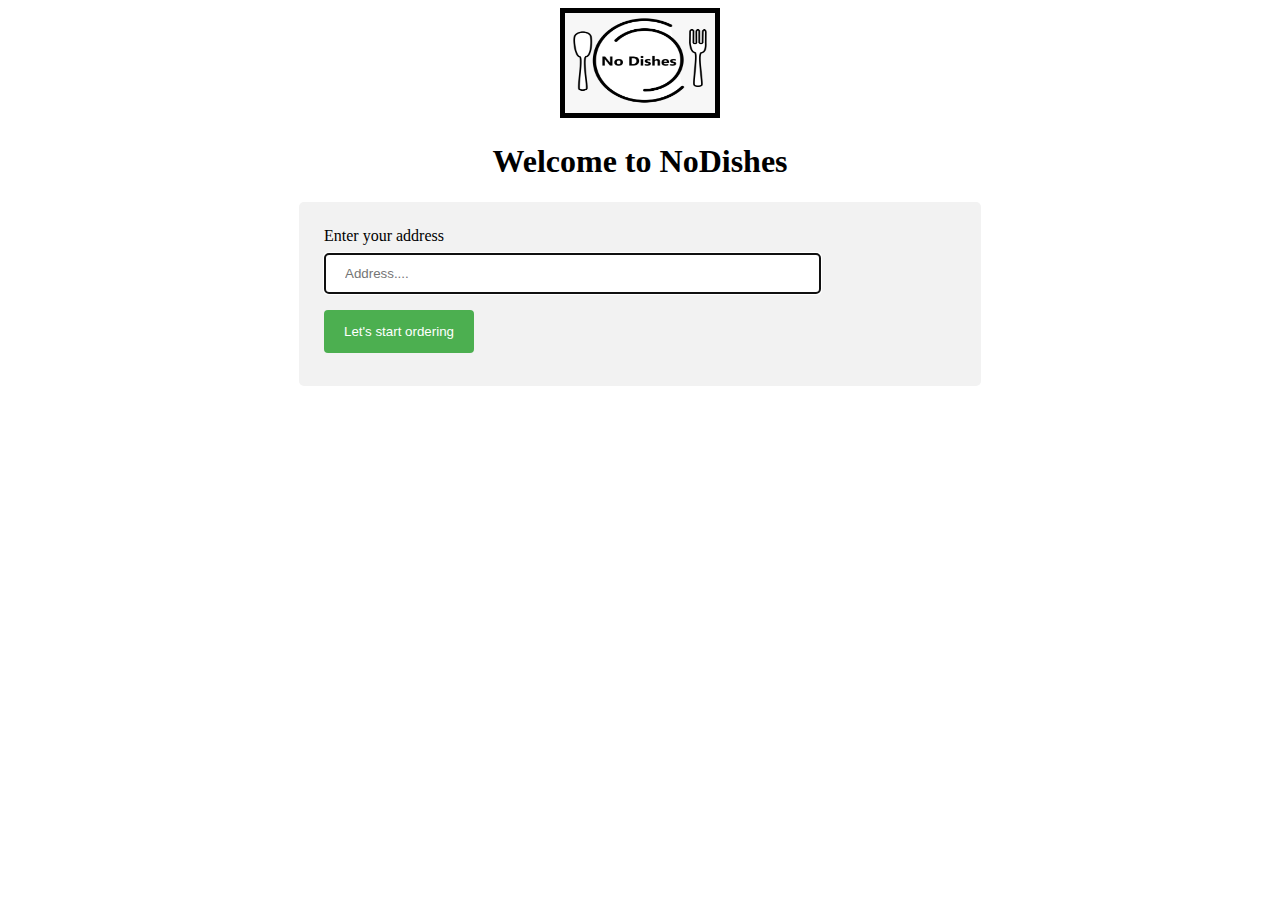
<file: index.html>
<!DOCTYPE html>
<html>
    <head>
        <title>Milestone-3</title>
        <link rel = "stylesheet" href= "milestone_3.css">
    </head>
    <body>
        <div id = "logo">
            <img src = "logo.png" width = "150" height = "100" style = "border:5px solid black">
        </div>
        <div id = "motto">
            <h1 style ="font-weight: bold; color: black">Welcome to NoDishes</h1>
        </div>
        <div class = "absolute">
            <form action = "login.html">
                <label for = "address">Enter your address</label>
                <input type = "text" id = "address" name = "Address...." placeholder = "Address...." required autofocus>
                <input type = "submit" id = "submit" Value = "Let's start ordering">
            </form>
        </div>
        <script src = "milestone_3.js"></script>
    </body>
</html>
<!--To-do
1) Work with the address where we have to parse the string and take the address and save it in localstorage under address property
2) Login page has username make sure to save that in local storage and use it later
3) In case the user uses sign up and logs in save the data stored in that and make sure the username and password are the same, else 
give an error.
-->
</file>
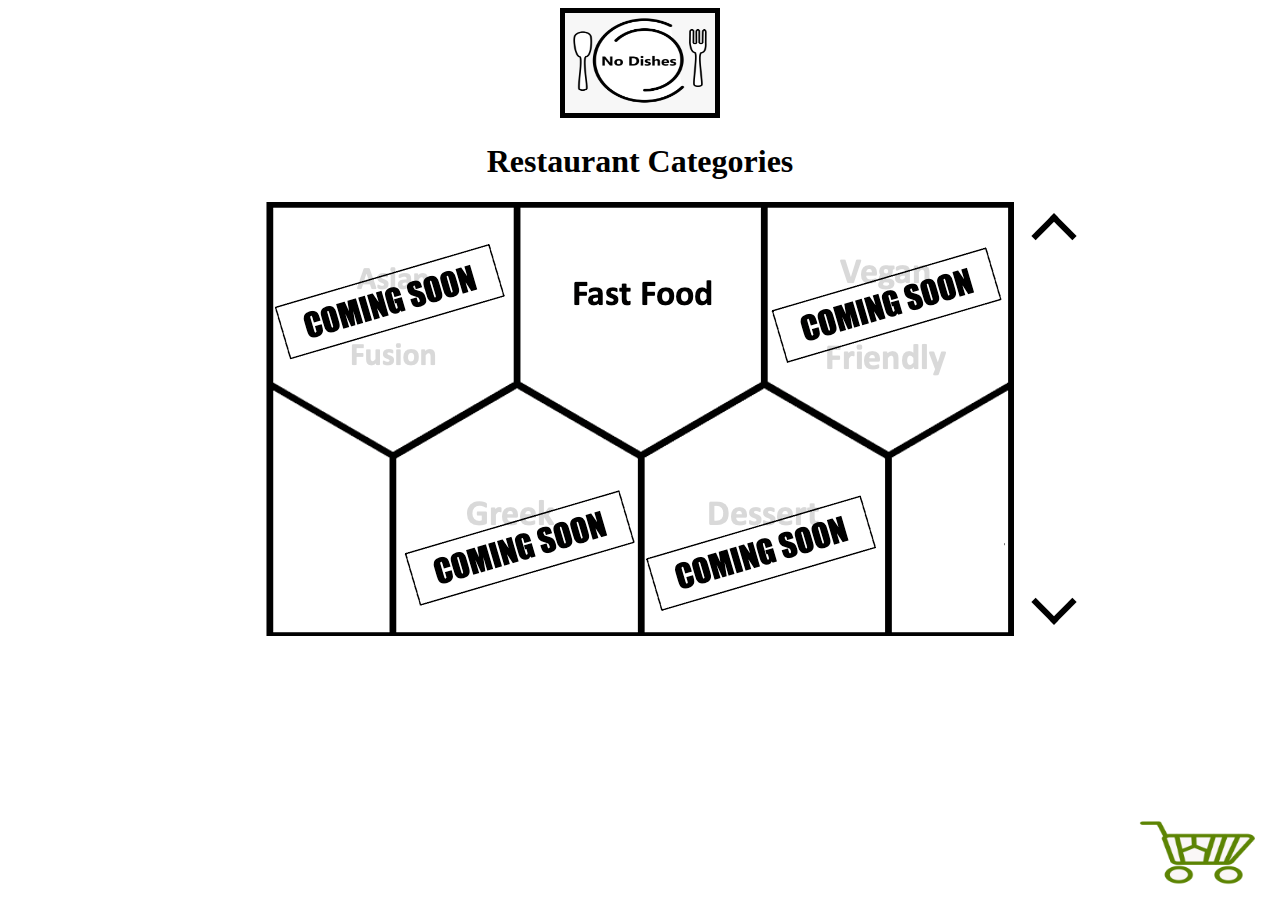
<file: categories.html>
<!DOCTYPE html>
<html>
  <head>
    <link rel = "stylesheet" href= "milestone_3.css">
    <style>
        .arrow {
            border: solid black;
            border-width: 0 6px 6px 0;
            display: inline-block;
            padding: 13px;
        }
        .up {
            transform: rotate(-135deg);
            -webkit-transform: rotate(-135deg);
        }

        .down {
            transform: rotate(45deg);
            -webkit-transform: rotate(45deg);
        }
        #categories1{
            position: relative;
            text-align: center;
        }
    </style>
  </head>
<body>


    <div id = "logo">
        <a href = "pentanav.html">
            <img src = "logo.png" width = "150" height = "100" style = "border:5px solid black">
        </a>
    </div>


    <div id = "categories-text">
        <h1 style ="font-weight: bold; color: black">Restaurant Categories</h1>
    </div>


    <div id = "categories">
      <img src="categories1.png" usemap="#image-map">

      <map name="image-map">
            <area alt="Asian Fusion" title="Asian Fusion Coming Soon" coords="7,5,246,5,249,179,125,249,7,181" shape="poly">
            <area alt="Fast Food" title="Fast Food Available" href="fastFood.html" coords="255,7,494,5,493,178,373,248,253,180" shape="poly">
            <area alt="Vegan Friendly" title="Vegan Friendly Coming Soon" coords="500,6,741,5,740,178,623,248,501,180" shape="poly">
            <area alt="Greek" title="Greek Coming Soon" coords="251,187,129,257,130,427,370,430,369,255" shape="poly">
            <area alt="Dessert" title="Dessert Coming Soon" coords="497,186,379,255,378,429,617,427,618,255" shape="poly">
      </map>
    </div>


    <div hidden id = "categories1">
      <img src="categories2.png" usemap="#image-map2">

      <map name="image-map2">
        <area alt="Seafood" title="Seafood Coming Soon" coords="7,5,246,5,249,179,125,249,7,181" shape="poly">
        <area alt="Pizzeria" title="Pizzeria Coming Soon" coords="255,7,494,5,493,178,373,248,253,180" shape="poly">
        <area alt="Cafe" title="Cafe Available" href="cafe.html" coords="500,6,741,5,740,178,623,248,501,180" shape="poly">
        <area alt="Steakhouse" title="Steakhouse Coming Soon" coords="251,187,129,257,130,427,370,430,369,255" shape="poly">
        <area alt="Ethiopian" title="Ethiopian Coming Soon" coords="497,186,379,255,378,429,617,427,618,255" shape="poly">
      </map>
    </div>



    <div style = "position: relative; left: 1030px; top: -420px;">
        <i class  = "arrow up" onclick = "arrowUp()"></i>
    </div>


    <div style = "position: relative; left: 1030px; top: -90px;">
        <i class = "arrow down" onclick = "arrowDown()"></i>
    </div>


    <div id = "cart">
        <a href = "">
            <img src = "Cart.png" width = "150" height = "100">
        </a>
    </div>


    <script>
        function arrowDown(){
            document.getElementById("categories").setAttribute("hidden", true);
            document.getElementById("categories1").removeAttribute("hidden");
        }
        function arrowUp(){
            document.getElementById("categories1").setAttribute("hidden", true);
            document.getElementById("categories").removeAttribute("hidden");
        }
    </script>

  </body>

</html>
</file>
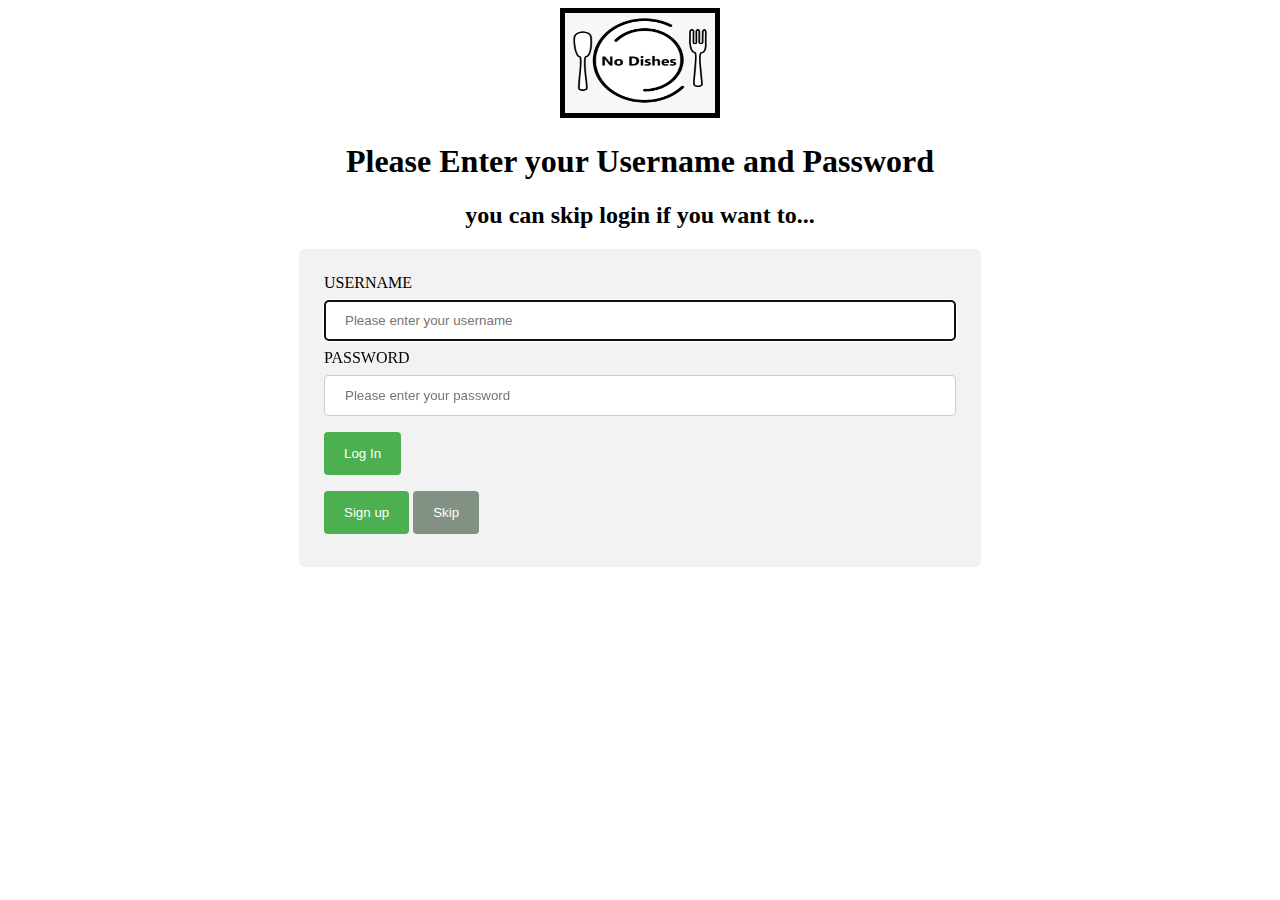
<file: login.html>
<!DOCTYPE html>
<html>
    <head>
        <title>Milestone-3</title>
        <link rel = "stylesheet" href= "milestone_3.css">
    </head>
    <body>
        <div id = "logo">
            <img src = "logo.png" width = "150" height = "100" style = "border:5px solid black">
        </div>
        <div id = "motto">
            <h1 style ="font-weight: bold; color: black">Please Enter your Username and Password</h1>
            <h2 style ="font-weight: bold; color: black">you can skip login if you want to...</h2>
        </div>
        <div class = "absolute">
            <form action = "pentanav.html">
                <label for = "username">USERNAME</label>
                <input type = "text" id = "username" placeholder = "Please enter your username" required autofocus>

                
                <label for = "password">PASSWORD</label>
                <input type = "password" id = "password" name = "password" placeholder = "Please enter your password" required autofocus>

                
                <input type = "submit" Value = "Log In">
                
            </form>
            <form action = "signup.html">
                <input type = "submit" Value = "Sign up">
                
            </form>
            <form action = "pentanav.html">
                <input style = "background-color:#839184; right: 500px;" type = "submit" Value = "Skip">
            </form>
        </div>
    </body>
</html>
</file>
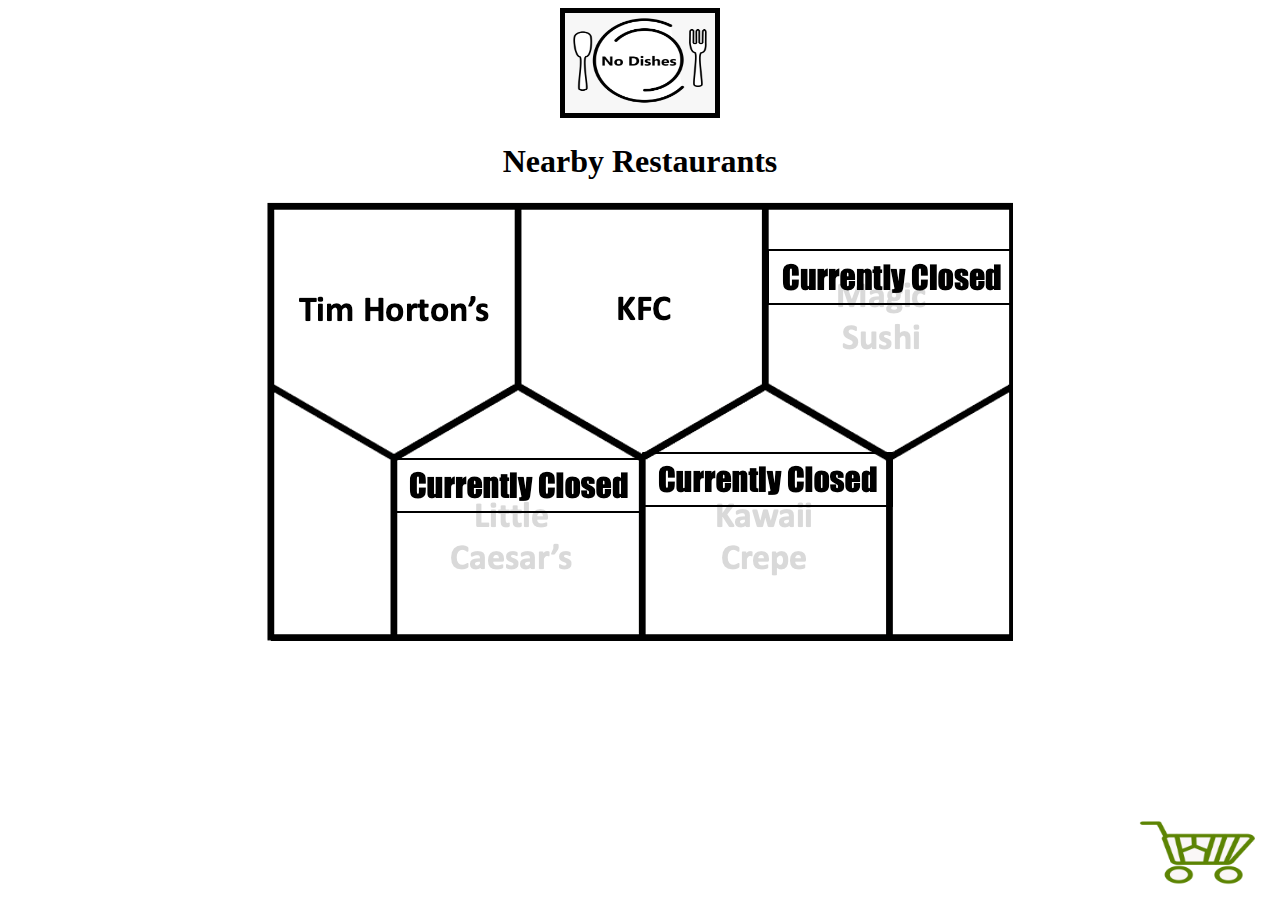
<file: nearbyRest.html>
<!DOCTYPE html>
<html>
  <head>
    <link rel = "stylesheet" href= "milestone_3.css">
  </head>
<body>
    <div id = "logo">
        <a href="pentanav.html">
            <img src = "logo.png" width = "150" height = "100" style = "border:5px solid black">
        </a>
    </div>
    <div id = "categories-text">
        <h1 style ="font-weight: bold; color: black">Nearby Restaurants</h1>
    </div>

    <div id = "categories">
        <img src = "nearby.png" width = "746" height = "439" usemap = "#image-map1">

        <map name="#image-map1">
            <area alt="Tim_Hortons" title="Tim hortons currently open" href="signup.html" coords="6,7,248,7,247,182,127,251,7,183" shape="poly">
            <area alt="KFC" title="KFC currently open" href="" coords="254,7,252,181,374,252,494,183,494,7" shape="poly">
            <area alt="Not_Available" title="Magic Sushi currently closed" coords="500,7,742,6,742,183,623,250,502,181" shape="poly">
            <area alt="Not_Available" title="Little Caesar's currently closed" coords="250,188,128,258,129,432,372,432,371,258" shape="poly">
            <area alt="Not_Available" title="Kawaii Crepe currently closed" coords="498,188,377,257,378,432,618,433,620,259" shape="poly">
        </map>
    </div>

    <div id = "cart">
    <img src = "Cart.png" width = "150" height = "100" usemap = "me">
        <map name="#me">
            <area target="" alt="" title="" href="" coords="34,130,427,452" shape="rect">
        </map>
    </div>
  </body>
</html>
</file>
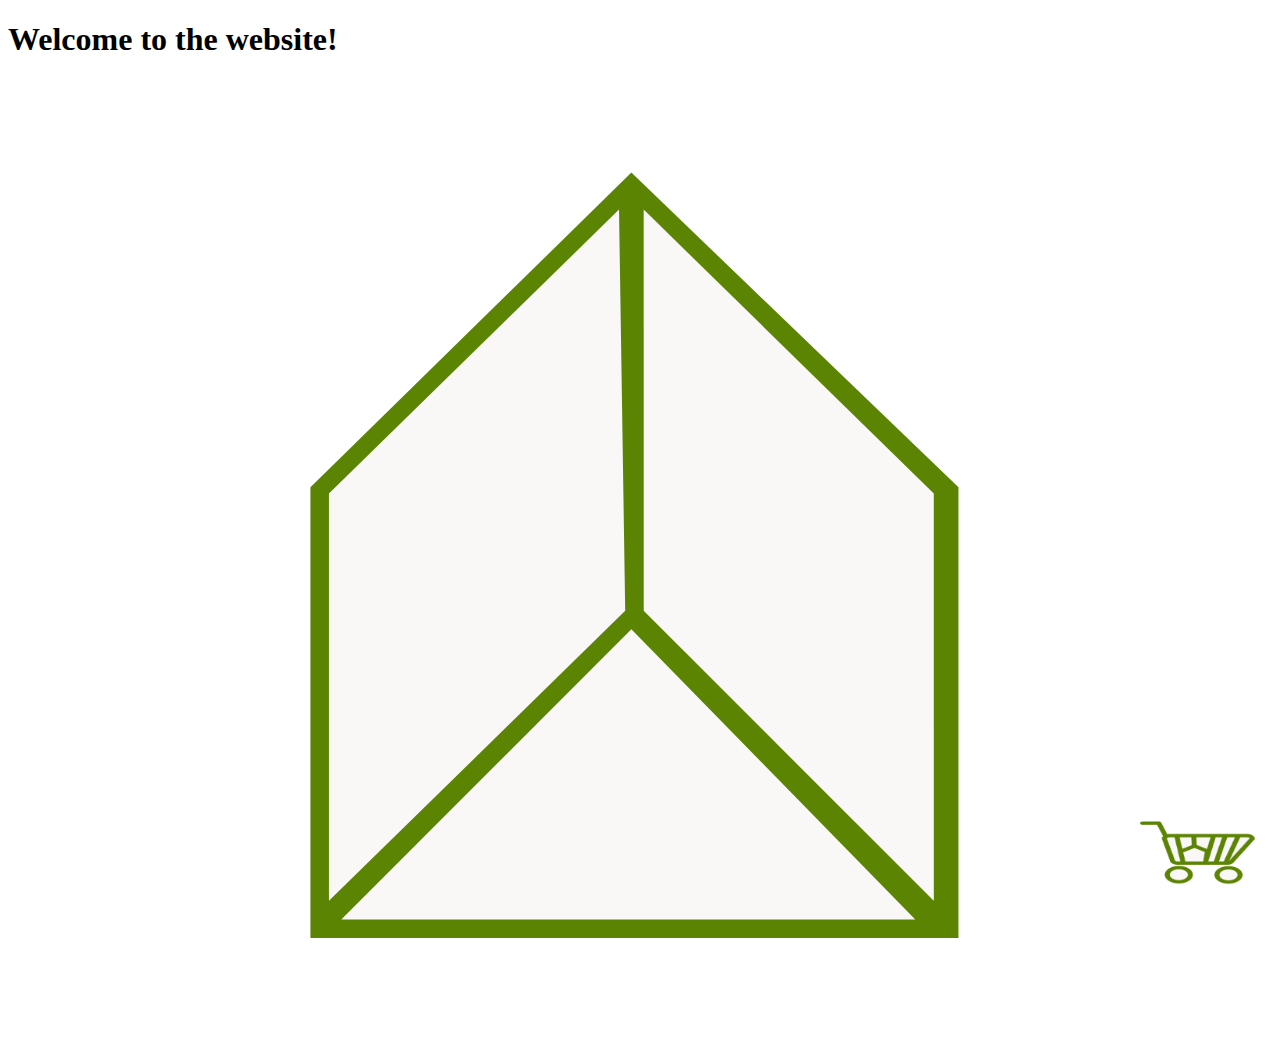
<file: pentanav.html>
<!DOCTYPE html>
<html>
  <head>
    <link rel = "stylesheet" href= "milestone_3.css">
  </head>
<body>
<h1> Welcome to the website!</h1>


<svg style="fill-rule:evenodd;clip-rule:evenodd;stroke-linecap:round;stroke-linejoin:round;" xmlns="http://www.w3.org/2000/svg"  viewBox="0 0 1024 768">

<defs/>
<g id="Pentagon">
<path d="M505+75L770+330L770+695L245+695L245+330L505+75Z" fill="#5c8403"/>
</g>
<g id="Para-Left">
<path d="M260+335L495+105L500+430L260+665" fill="#faf7f7"/>
</g>
<g id="Para-Right">
<path d="M750+335L515+105L515+430L750+665" fill="#faf7f7"/>
</g>
<g id="Triangle">
<path d="M735+680L505+445L270+680" fill="#faf7f7"/>
</g>
</svg>

<div id = "cart">
  <img src = "Cart.png" width = "150" height = "100">
</div>

  </body>

</html>
</file>
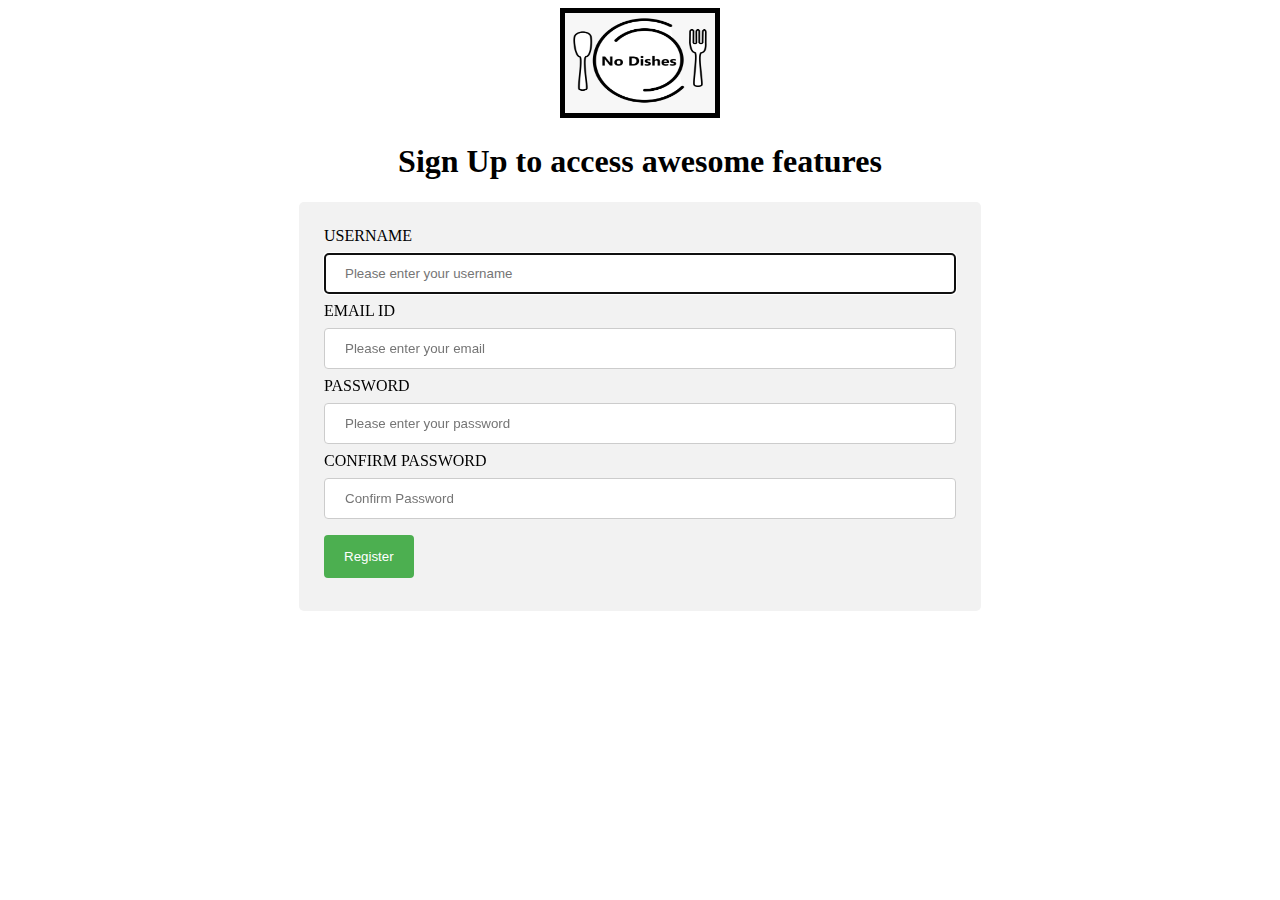
<file: signup.html>
<!DOCTYPE html>
<html>
    <head>
        <title>Milestone-3</title>
        <link rel = "stylesheet" href= "milestone_3.css" >
    </head>
    <body>
        <div id = "logo">
            <img src = "logo.png" width = "150" height = "100" style = "border:5px solid black">
        </div>
        <div id = "motto">
            <h1 style ="font-weight: bold; color: black">Sign Up to access awesome features</h1>
        </div>
        <div class = "absolute">
            <form action = "login.html">
                <label for = "username">USERNAME</label>
                <input type = "text" id = "username" placeholder = "Please enter your username" required autofocus>

                <label for = "email">EMAIL ID</label>
                <input type = "text" id = "email" placeholder = "Please enter your email" 
                pattern="[a-z0-9._%+-]+@[a-z0-9.-]+\.[a-z]{2,}$"
                title = "Must contain @ and . characters in this format abc@xyz.com" required autofocus>

                <label for = "password">PASSWORD</label>
                <input type = "password" 
                id = "password"
                name = "password" 
                placeholder = "Please enter your password" 
                pattern="(?=.*\d)(?=.*[a-z])(?=.*[A-Z]).{8,}"
                title="Must contain at least one number and one uppercase and lowercase letter, and at least 8 or more characters" required>
                <label for = "confirm_password">CONFIRM PASSWORD</label>
                <input type="password" id="confirm" placeholder="Confirm Password" required autofocus>
                
                <input type = "submit" Value = "Register">
            </form>
        </div>
    </body>
</html>
</file>
<file: milestone_3.css>
/*body{
    background-repeat: no-repeat;
    background-attachment: fixed;
    background-size: 100% 100%
}*/

input[type=text], input[type=password]{
    width: 100%;
    padding: 12px 20px;
    margin: 8px 0;
    display: inline-block;
    border: 1px solid #ccc;
    border-radius: 4px;
    box-sizing: border-box;
}

form {display: inline-block;}

input[type=submit]{
    background-color: #4CAF50;
    color: white;
    padding: 14px 20px;
    margin: 8px 0;
    border: none;
    border-radius: 4px;
    cursor: pointer;
    display: inline-block;
    text-align: center;
}
#cart{
    position: fixed;
    bottom:0;
    right:0;
}


input[type=submit]:hover, input[type=button]:hover{
    background-color: #8dc083;
}

div.absolute{
    border-radius:5px;
    background-color: #f2f2f2;
    padding: 25px;
    width : 50%;
    margin-left: auto;
    margin-right: auto;
    vertical-align: middle;
}

#signup{
    border-radius:5px;
    padding: 30px;
    width : 50%;
    margin-left: auto;
    margin-right: auto;
    vertical-align: middle;
    
}

#logo{
    text-align: center;
    width: 100%;
}

#motto{
    text-align: center;
}

#categories-text{
    text-align: center;
}

#categories{
   /* position: absolute;*/
    text-align: center;
}

#div.categories-buttons{
    position: relative;
    text-align: center;
}

#message{
    display:none;
    background: #f1f1f1;
    color: #000;
    position:absolute;
    left: 455px;
    right: 450px;
    padding: 20px;
    margin-top: 10px;
}

/* Add a green text color and a checkmark when the requirements are right */
.valid {
    color: green;
}

.valid:before {
    position: relative;
    left: -35px;
}

/* Add a red text color and an "x" when the requirements are wrong */
.invalid {
    color: red;
}

.invalid:before {
    position: relative;
    left: -35px;
}
</file>
